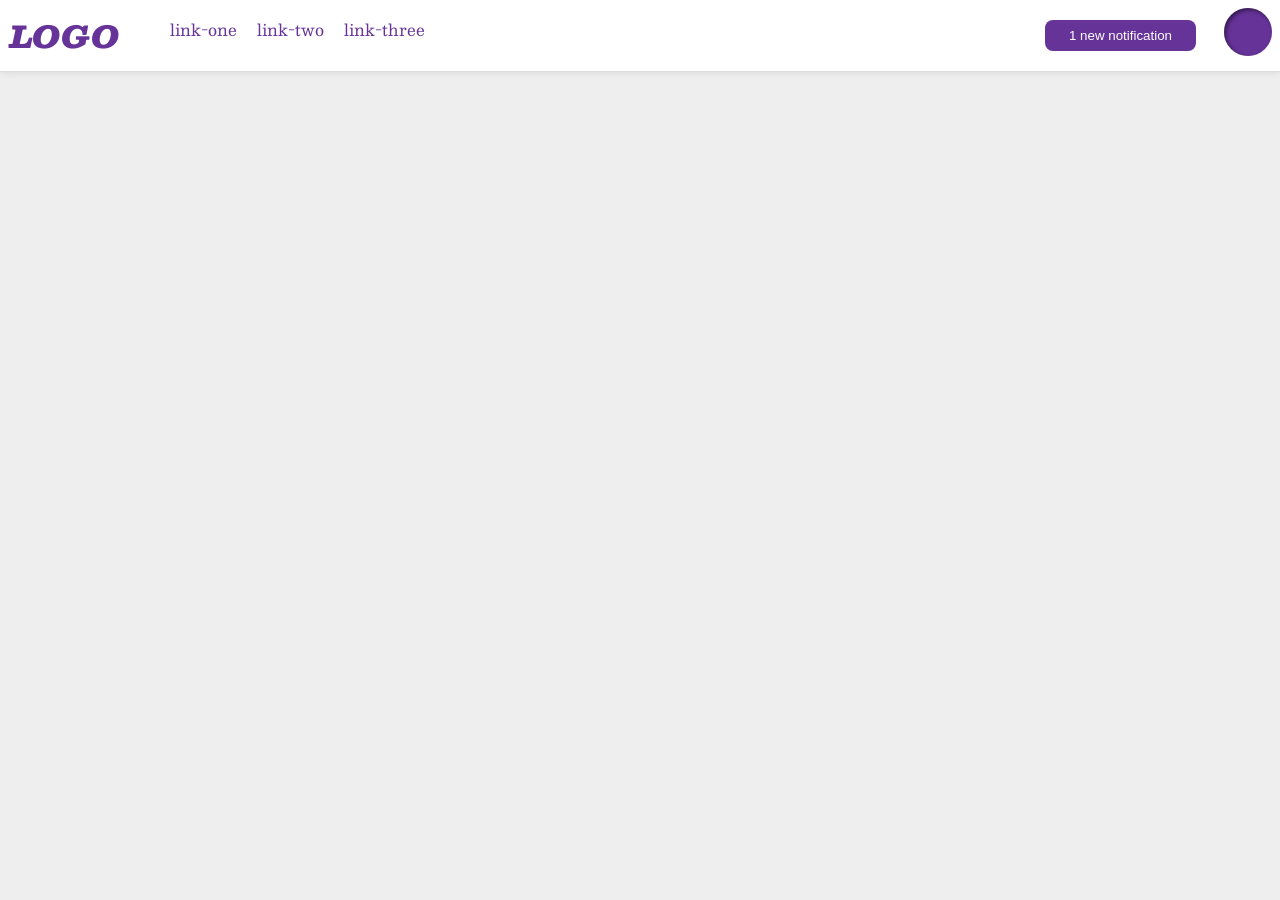
<file: foundations/flex/03-flex-header-2/index.html>
<!DOCTYPE html>
<html lang="en">
  <head>
    <meta charset="UTF-8">
    <meta http-equiv="X-UA-Compatible" content="IE=edge">
    <meta name="viewport" content="width=device-width, initial-scale=1.0">
    <title>Flex Header 2</title>
    <link rel="stylesheet" href="style.css">
  </head>
  <body>
    <div class="header">
      <div class="left">
        <div class="logo">
          LOGO
        </div>
        <ul class="links">
          <li><a href="https://google.com">link-one</a></li>
          <li><a href="https://google.com">link-two</a></li>
          <li><a href="https://google.com">link-three</a></li>
        </ul>
      </div>

      <div class="right">
        <button class="notifications">
          1 new notification
        </button>
        <div class="profile-image"></div>
      </div>
    </div>
  </body>
</html>
</file>
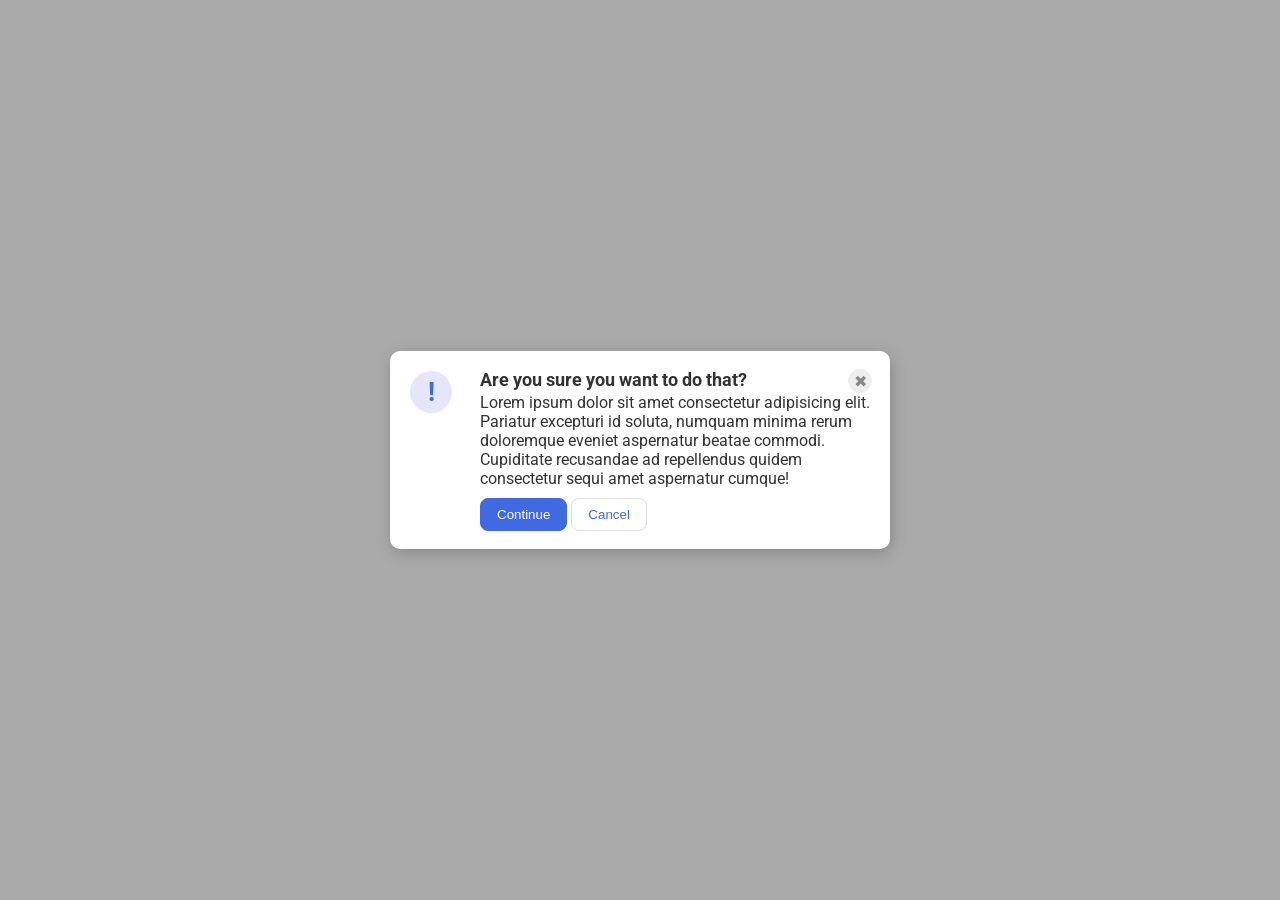
<file: foundations/flex/05-flex-modal/index.html>
<!DOCTYPE html>
<html lang="en">
  <head>
    <meta charset="UTF-8">
    <meta http-equiv="X-UA-Compatible" content="IE=edge">
    <meta name="viewport" content="width=device-width, initial-scale=1.0">
    <link rel="stylesheet" href="style.css">
    <title>Modal</title>
  </head>
  <body>
    <div class="modal">

      <div class="icon-align">
        <div class="icon">!</div>
      </div>

      <div class="content">

        <div class="top-row">
          <div class="header">Are you sure you want to do that?</div>
          <button class="close-button">✖</button>
        </div>

        <div class="bottom-row">
          <div class="text">Lorem ipsum dolor sit amet consectetur adipisicing elit. Pariatur excepturi id soluta, numquam minima rerum doloremque eveniet aspernatur beatae commodi. Cupiditate recusandae ad repellendus quidem consectetur sequi amet aspernatur cumque!</div>
          <button class="continue">Continue</button>
          <button class="cancel">Cancel</button>
        </div>
      </div>
    </div>
  </body>
</html>
</file>
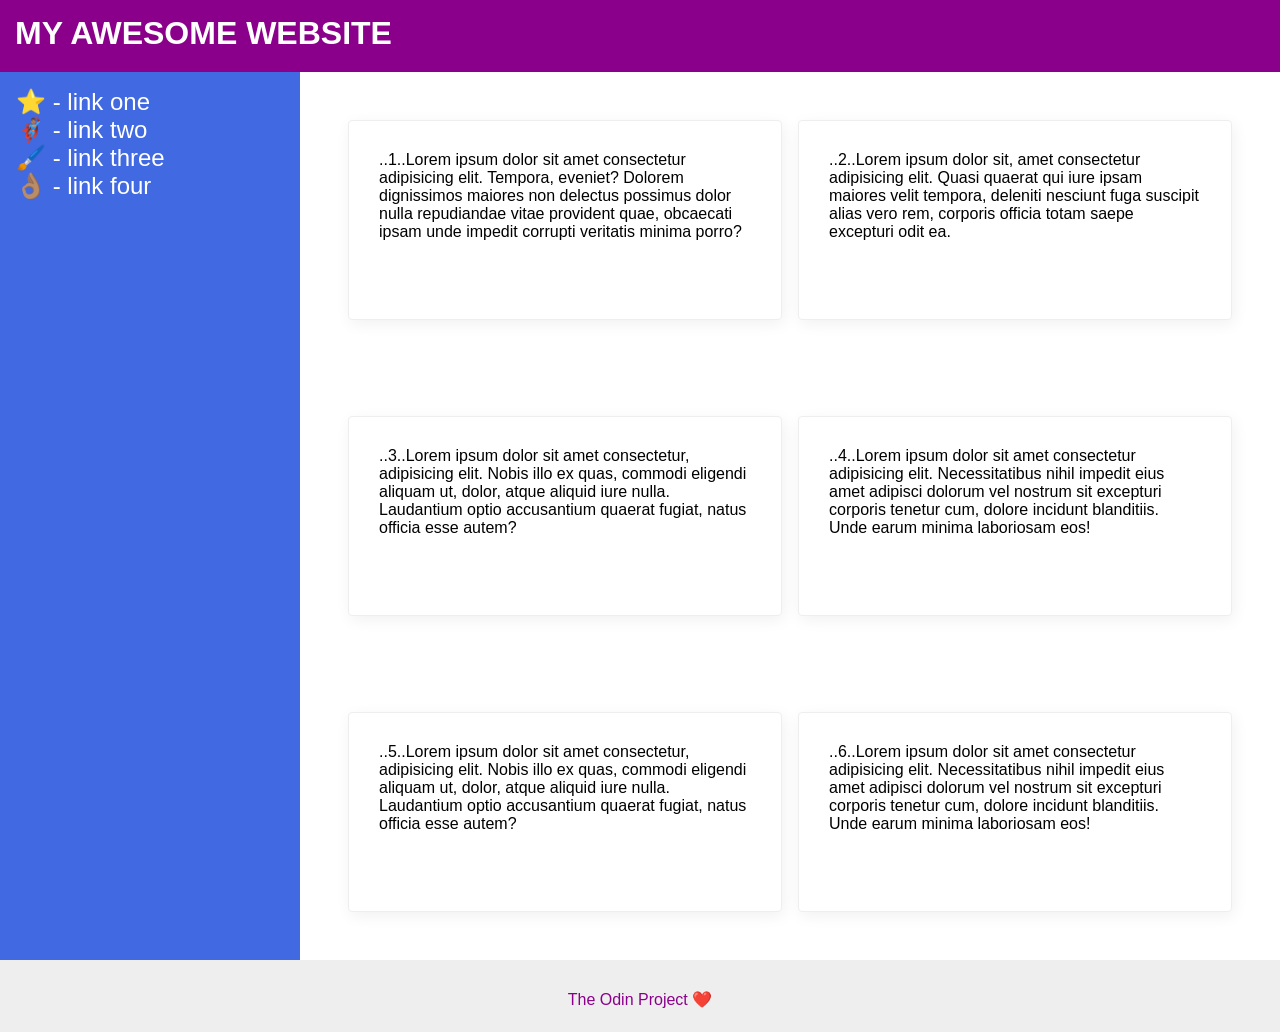
<file: foundations/flex/07-flex-layout-2/index.html>
<!DOCTYPE html>
<html lang="en">
  <head>
    <meta charset="UTF-8">
    <meta http-equiv="X-UA-Compatible" content="IE=edge">
    <meta name="viewport" content="width=device-width, initial-scale=1.0">
    <title>The Holy Grail</title>
    <link rel="stylesheet" href="style.css">
  </head>
  <body>

    <div class="first-section">
      <div class="header">
        MY AWESOME WEBSITE
      </div>
    </div>

    <div class="middle-section">
        <div class="sidebar">
          <ul>
            <li><a href="#">⭐ - link one</a></li>
            <li><a href="#">🦸🏽‍♂️ - link two</a></li>
            <li><a href="#">🖌️ - link three</a></li>
            <li><a href="#">👌🏽 - link four</a></li>
          </ul>
      </div>

      <div class="box-body">

        <div class="first-row">
          <div class="card">..1..Lorem ipsum dolor sit amet consectetur adipisicing elit. Tempora, eveniet? Dolorem dignissimos maiores non delectus possimus dolor nulla repudiandae vitae provident quae, obcaecati ipsam unde impedit corrupti veritatis minima porro?</div>
          <div class="card">..2..Lorem ipsum dolor sit, amet consectetur adipisicing elit. Quasi quaerat qui iure ipsam maiores velit tempora, deleniti nesciunt fuga suscipit alias vero rem, corporis officia totam saepe excepturi odit ea.</div>
        </div>

        <div class="second-row">
          <div class="card">..3..Lorem ipsum dolor sit amet consectetur, adipisicing elit. Nobis illo ex quas, commodi eligendi aliquam ut, dolor, atque aliquid iure nulla. Laudantium optio accusantium quaerat fugiat, natus officia esse autem?</div>
          <div class="card">..4..Lorem ipsum dolor sit amet consectetur adipisicing elit. Necessitatibus nihil impedit eius amet adipisci dolorum vel nostrum sit excepturi corporis tenetur cum, dolore incidunt blanditiis. Unde earum minima laboriosam eos!</div>
        </div>

        <div class="third-row">
          <div class="card">..5..Lorem ipsum dolor sit amet consectetur, adipisicing elit. Nobis illo ex quas, commodi eligendi aliquam ut, dolor, atque aliquid iure nulla. Laudantium optio accusantium quaerat fugiat, natus officia esse autem?</div>
          <div class="card">..6..Lorem ipsum dolor sit amet consectetur adipisicing elit. Necessitatibus nihil impedit eius amet adipisci dolorum vel nostrum sit excepturi corporis tenetur cum, dolore incidunt blanditiis. Unde earum minima laboriosam eos!</div>
        </div>

      </div>
    </div>

    <div class="end-section">
      <div class="footer">
        The Odin Project ❤️
      </div>
    </div>

  </body>
</html>
</file>
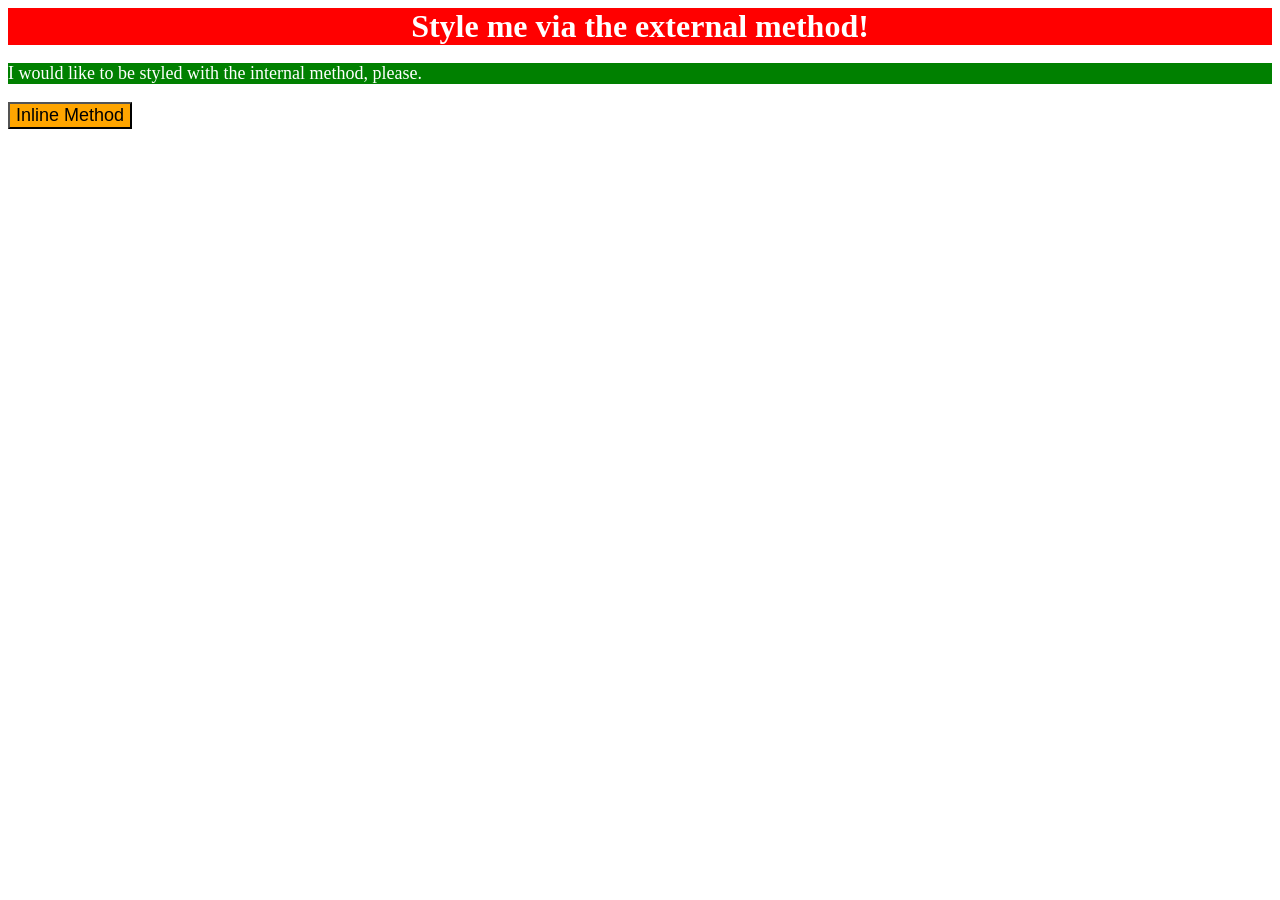
<file: foundations/intro-to-css/01-css-methods/index.html>
<!DOCTYPE html>
<html lang="en">
  <head>
    <meta charset="UTF-8">
    <meta http-equiv="X-UA-Compatible" content="IE=edge">
    <meta name="viewport" content="width=device-width, initial-scale=1.0">
    <title>Methods for Adding CSS</title>
    <link rel="stylesheet" href="styles.css">

    <style>
      p {
        background-color: green;
        color: white;
        font-size: 18px;
      }

    </style>
  </head>
  <body>
    <div>Style me via the external method!</div>
    <p>I would like to be styled with the internal method, please.</p>
    <button style="background-color: orange; font-size: 18px;">Inline Method</button>
  </body>
</html>
</file>
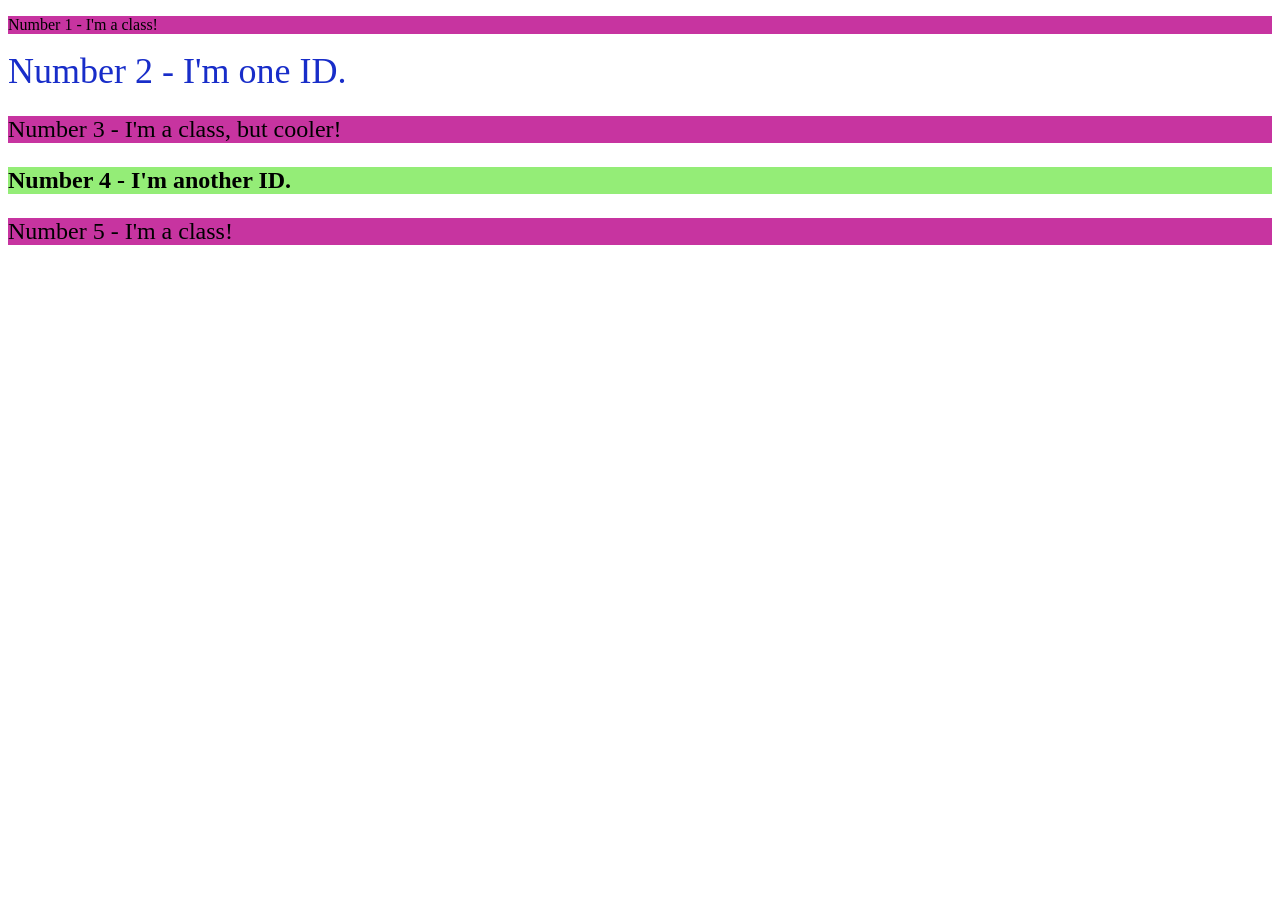
<file: foundations/intro-to-css/02-class-id-selectors/index.html>
<!DOCTYPE html>
<html lang="en">
  <head>
    <meta charset="UTF-8">
    <meta http-equiv="X-UA-Compatible" content="IE=edge">
    <meta name="viewport" content="width=device-width, initial-scale=1.0">
    <title>Class and ID Selectors</title>
    <link rel="stylesheet" href="style.css">
  </head>
  <body>
    <p class="odd">Number 1 - I'm a class!</p>
    <div id="id1">Number 2 - I'm one ID.</div>
    <p class="odd adjust-font-size">Number 3 - I'm a class, but cooler!</p>
    <div id="id2">Number 4 - I'm another ID.</div>
    <p class="odd adjust-font-size">Number 5 - I'm a class!</p>
  </body>
</html>
</file>
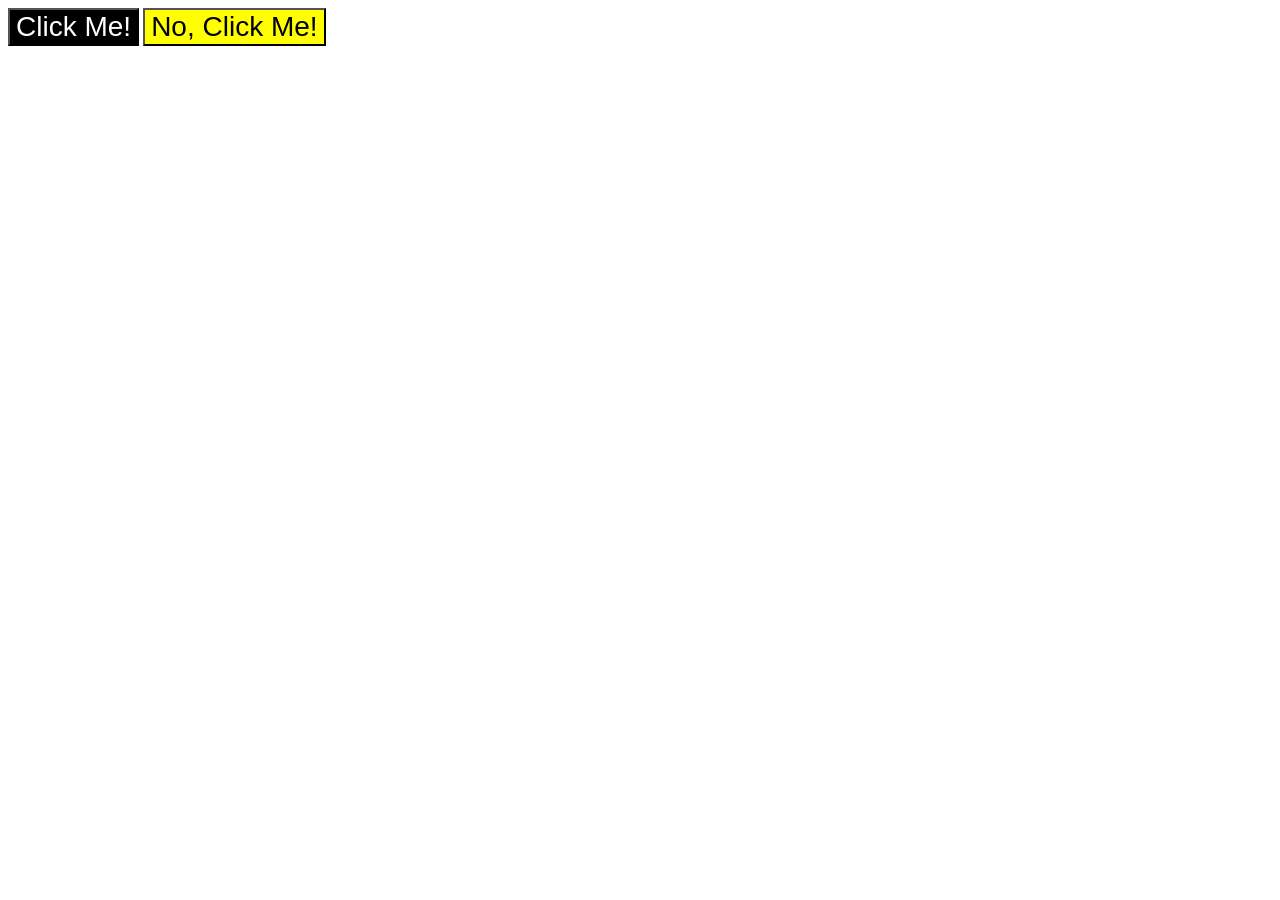
<file: foundations/intro-to-css/03-grouping-selectors/index.html>
<!DOCTYPE html>
<html lang="en">
  <head>
    <meta charset="UTF-8">
    <meta http-equiv="X-UA-Compatible" content="IE=edge">
    <meta name="viewport" content="width=device-width, initial-scale=1.0">
    <title>Grouping Selectors</title>
    <link rel="stylesheet" href="style.css">
  </head>
  <body>
    <button class="btn1">Click Me!</button>
    <button class="btn2">No, Click Me!</button>
  </body>
</html>
</file>
<file: foundations/flex/03-flex-header-2/style.css>
/* this is some magical font-importing.  
you'll learn about it later. */
@import url('https://fonts.googleapis.com/css2?family=Besley:ital,wght@0,400;1,900&display=swap');

body {
  margin: 0;
  background: #eee;
  font-family: Besley, serif;
}

.header {
  display: flex;
  background: white;
  border-bottom: 1px solid #ddd;
  box-shadow: 0 0 8px rgba(0,0,0,.1);
  flex-wrap: wrap;
  justify-content:  space-between;

}

.header .left {
  flex-wrap: wrap;
  display: flex;
}

.header .right {
  flex-wrap: wrap;
  display: flex;
}

.profile-image {
  background: rebeccapurple;
  box-shadow: inset 2px 2px 4px rgba(0,0,0,.5);
  border-radius: 50%;
  width: 48px;
  height: 48px;
  margin: 8px;
}

.logo {
  color: rebeccapurple;
  font-size: 30px;
  font-weight: 900;
  font-style: italic;
  padding: 10px;
}

button {
  border: none;
  border-radius: 8px;
  background: rebeccapurple;
  color: white;
  padding: 8px 24px;
  height: auto;
  margin: 20px;
}

a {
  /* this removes the line under our links */
  text-decoration: none;
  color: rebeccapurple;

}

ul {
  display: flex;
  list-style-type: none;
  gap: 20px;
}
</file>
<file: foundations/flex/05-flex-modal/style.css>
@import url('https://fonts.googleapis.com/css2?family=Roboto:wght@400;700&display=swap');

html, body {
  height: 100%;
}

body {
  font-family: Roboto, sans-serif;
  margin: 0;
  background: #aaa;
  color: #333;
  /* I'll give you this one for free lol */
  display: flex;
  align-items: center;
  justify-content: center;
}

.modal {
  background: white;
  width: 480px;
  border-radius: 10px;
  box-shadow: 2px 4px 16px rgba(0,0,0,.2);
}

.icon {
  color: royalblue;
  font-size: 26px;
  font-weight: 700;
  background: lavender;
  width: 42px;
  height: 42px;
  border-radius: 50%;
  display: flex;
  align-items: center;
  justify-content: center;
}

.close-button {
  background: #eee;
  border-radius: 50%;
  color: #888;
  font-weight: 400;
  font-size: 16px;
  height: 24px;
  width: 24px;
  display: flex;
  align-items: center;
  justify-content: center;
  border: 1px solid #eee;
  padding: 0;
}

button {
  cursor: pointer;
  padding: 8px 16px;
  border-radius: 8px;
}

button.continue {
  background: royalblue;
  border: 1px solid royalblue;
  color: white;
}

button.cancel {
  background: white;
  border: 1px solid #ddd;
  color: royalblue;
}

.modal {
  display: flex;
  padding: 10px;
}


.content {
  padding: 8px;
  margin-left: 10px;
}

.top-row {
  display: flex;
  justify-content: space-between;
}

.icon-align {
  padding: 10px;
}

.header {
  font-size: 18px;
  font-weight: bold;
}

.text {
  padding-bottom: 10px;
}
</file>
<file: foundations/flex/07-flex-layout-2/style.css>
* {
  box-sizing: border-box;
}

body {
  display: flex;
  flex-direction: column;
  font-family: -apple-system, BlinkMacSystemFont, 'Segoe UI', Roboto, Oxygen, Ubuntu, Cantarell, 'Open Sans', 'Helvetica Neue', sans-serif;
  margin: 0;
  min-height: 100vh;
}

.first-section {
  padding: 15px;
  font-size: 32px;
  font-weight: 900;
  height: 72px;
  background: darkmagenta;
  color: white;
}


.footer {
  height: 72px;
  background: #eee;
  color: darkmagenta;
  text-align: center;
  padding: 30px;
}

.sidebar {
  display: flex;
  flex-direction: column;
  background: royalblue;
  width: 300px;
  padding: 16px;
}

.card {
  display: flex;
  flex-direction: column;
  border: 1px solid #eee;
  box-shadow: 2px 4px 16px rgba(0,0,0,.06);
  border-radius: 4px;
  font-size: 16px;
  padding: 30px;
  flex: 1;
  height: 200px;
}

/* remember that flex 1 can only be applied to a child */
.middle-section {
  display: flex;
  flex: 1
}

.end-section {
  display: flex;
  flex-direction: column;
}


.first-row,
.second-row,
.third-row {
  display: flex;
  flex-direction: row;
  gap: 16px;
  padding: 48px;
}


a {
  text-decoration: none;
  font-size: 24px;
  color: white;
}

/* always rem when removing bulletpoints to set margin and padding to 0 */
/* remove in ul as is resposnvile for external structure  aka bulletpoints*/

ul {
  list-style-type: none;
  margin: 0;
  padding: 0;
  width: 300px;
}


.box-body {
  display: flex;
  flex-direction: column;
}
</file>
<file: foundations/intro-to-css/01-css-methods/styles.css>
div {
    background-color: red;
    color: white;
    font-size: 32px;
    text-align: center;
    font-weight: bold;
}
</file>
<file: foundations/intro-to-css/02-class-id-selectors/style.css>
/* Add CSS Styling */

.odd {
    background-color: #c734a0;
    font-family: Verdana, 'DejaVu-Sans', 'sans-serif';
}

.adjust-font-size {
    font-size: 24px;
}

#id1 {
    color:#182dc9;
    font-size: 36px;
}

#id2 {
    background-color: #94ed77;
    font-size: 24px;
    font-weight: bold;
}
</file>
<file: foundations/intro-to-css/03-grouping-selectors/style.css>
/* Add CSS Styling */
.btn1,
.btn2 {
    font-size: 28px;
    font-family: Helvetica, 'Times New Roman', sans-serif ;
}

.btn1 {
    background-color: black;
    color: white;
}

.btn2 {
    background-color: yellow;
}
</file>
